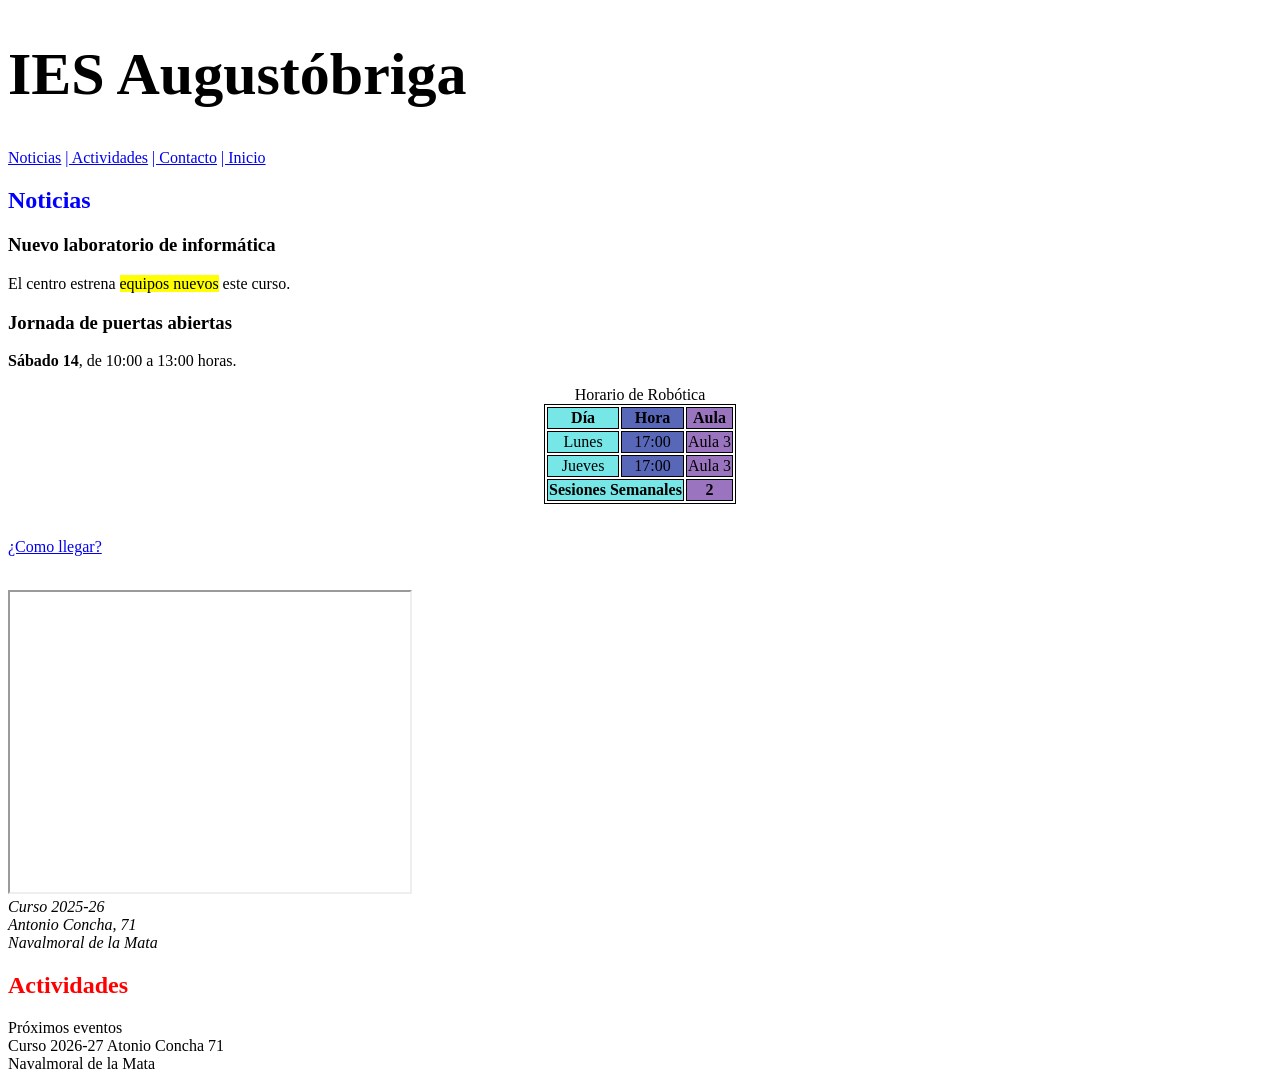
<file: index.html>
<!DOCTYPE html>
<html lang="es">

<head>
    <meta charset="UTF-8">
    <title>IES Augustóbriga</title>
    <meta name="desription" content="Página web del IES Augustóbriga" />
    <link rel="stylesheet" href="css/estilos.css" />
</head>

<body>
    <header>
        <h1>IES Augustóbriga</h1>
    </header>
    <nav>
        <a href="#noticias">Noticias</a>
        <a href="#actividades">| Actividades</a>
        <a href="/contactos/formcontacto.html" target="_self" title="Contacto">| Contacto</a>
        <a href="index.html" target="_self" title="Inicio">| Inicio</a>
    </nav>
    <main>
        <section id="noticias">
            <h2>Noticias</h2>
            <article id="noticia1" class="noticia">
                <h3>Nuevo laboratorio de informática</h3>
                <p>El centro estrena <mark>equipos nuevos</mark> este curso.</p>
            </article>
            <article id="noticia2" class="noticia">
                <h3>Jornada de puertas abiertas</h3>
                <p><strong>Sábado 14</strong>, de 10:00 a 13:00 horas.</p>
            </article>
        </section>
        <table class="tabla">
            <caption>Horario de Robótica</caption>
            <thead>
                <tr>
                    <th class="dia">Día</th>
                    <th class="hora">Hora</th>
                    <th class="aula">Aula</th>
                </tr>
            </thead>
            <tbody>
                <tr>
                    <td class="dia">Lunes</td>
                    <td class="hora">17:00</td>
                    <td class="aula">Aula 3</td>
                </tr>
                <tr>
                    <td class="dia">Jueves</td>
                    <td class="hora">17:00</td>
                    <td class="aula">Aula 3</td>
                </tr>
            </tbody>
            <tfoot>
                <tr>
                    <th class="dia" colspan="2">Sesiones Semanales</th>
                    <th class="aula">2</th>
                </tr>
            </tfoot>
        </table>
        <br>
        <section id="como-llegar">
            <p><a href="https://iesaugustobriga.educarex.es/" target="mapa">¿Como llegar?</a></p>
            <br>
            <iframe name="mapa" height="300" width="400"></iframe>
        </section>
        
        <footer>
            <address>Curso 2025-26 <br> Antonio Concha, 71 <br>Navalmoral de la Mata</address>
        </footer>

        <section id="actividades">
            <h2>Actividades</h2>
        </section>
    </main>
    <aside>Próximos eventos</aside>
    <footer>Curso 2026-27 Atonio Concha 71<br> Navalmoral de la Mata</footer>

</body>

</html>
</file>
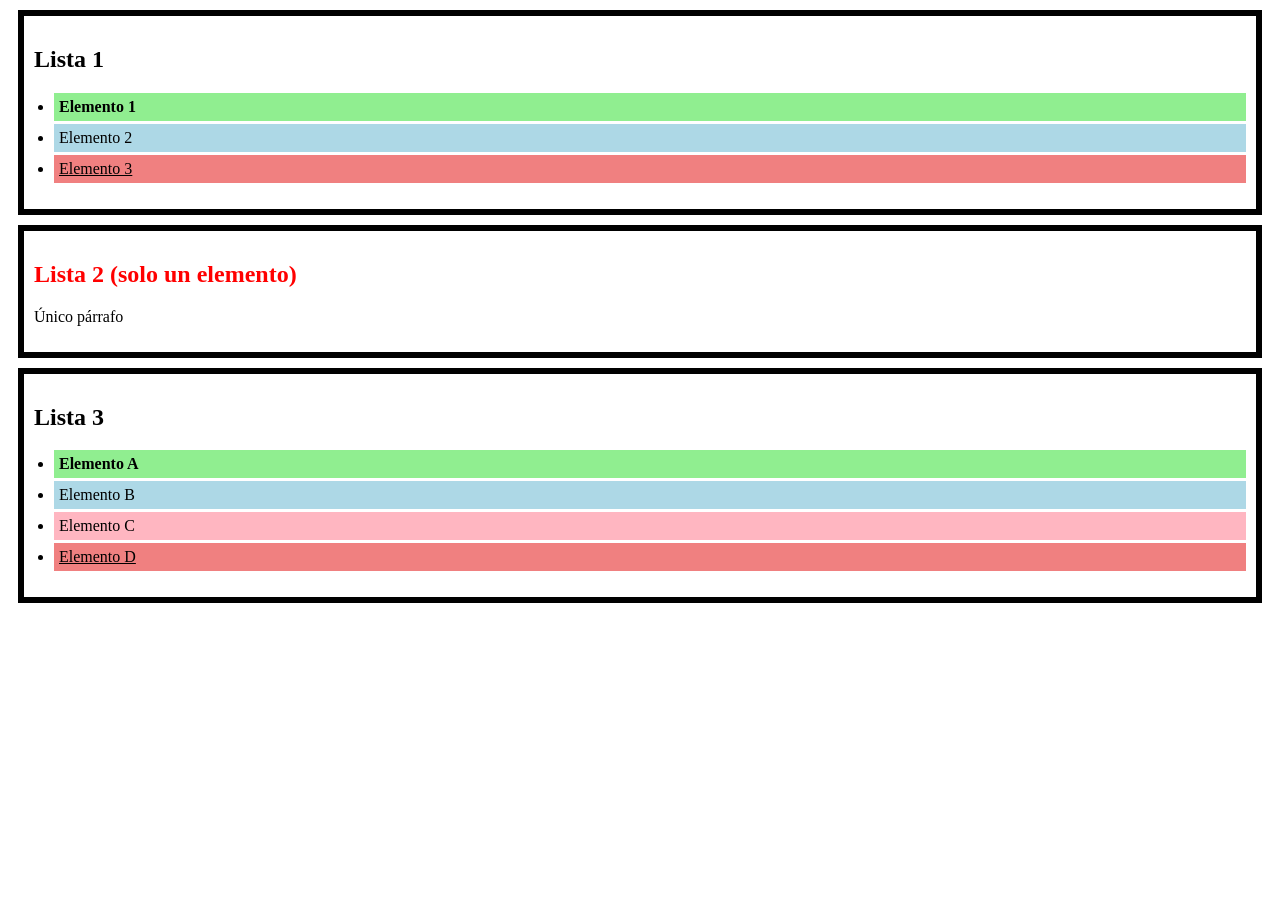
<file: ejemplo_pseudoclases.html>
<!DOCTYPE html>
<html lang="es">
<head>
    <meta charset="UTF-8">
    <meta name="viewport" content="width=device-width, initial-scale=1.0">
    <title>Pseudoclases CSS</title>
    <link rel="stylesheet" href="css/pseudoclases.css">
</head>
<body>
    <div>
        <h2>Lista 1</h2>
        <ul>
            <li>Elemento 1</li> <!-- first-child -->
            <li>Elemento 2</li> <!-- nth-child(2) y not(first/last) -->
            <li>Elemento 3</li> <!-- last-child -->
        </ul>
    </div>

    <div>
        <h2>Lista 2 (solo un elemento)</h2>
        <p>Único párrafo</p> <!-- only-child -->
    </div>

    <div>
        <h2>Lista 3</h2>
        <ul>
            <li>Elemento A</li> <!-- first-child -->
            <li>Elemento B</li> <!-- nth-child(2) y not(first/last) -->
            <li>Elemento C</li> <!-- nth-child(3) -->
            <li>Elemento D</li> <!-- not(first/last) -->
        </ul>
    </div>
</body>
</html>
</file>
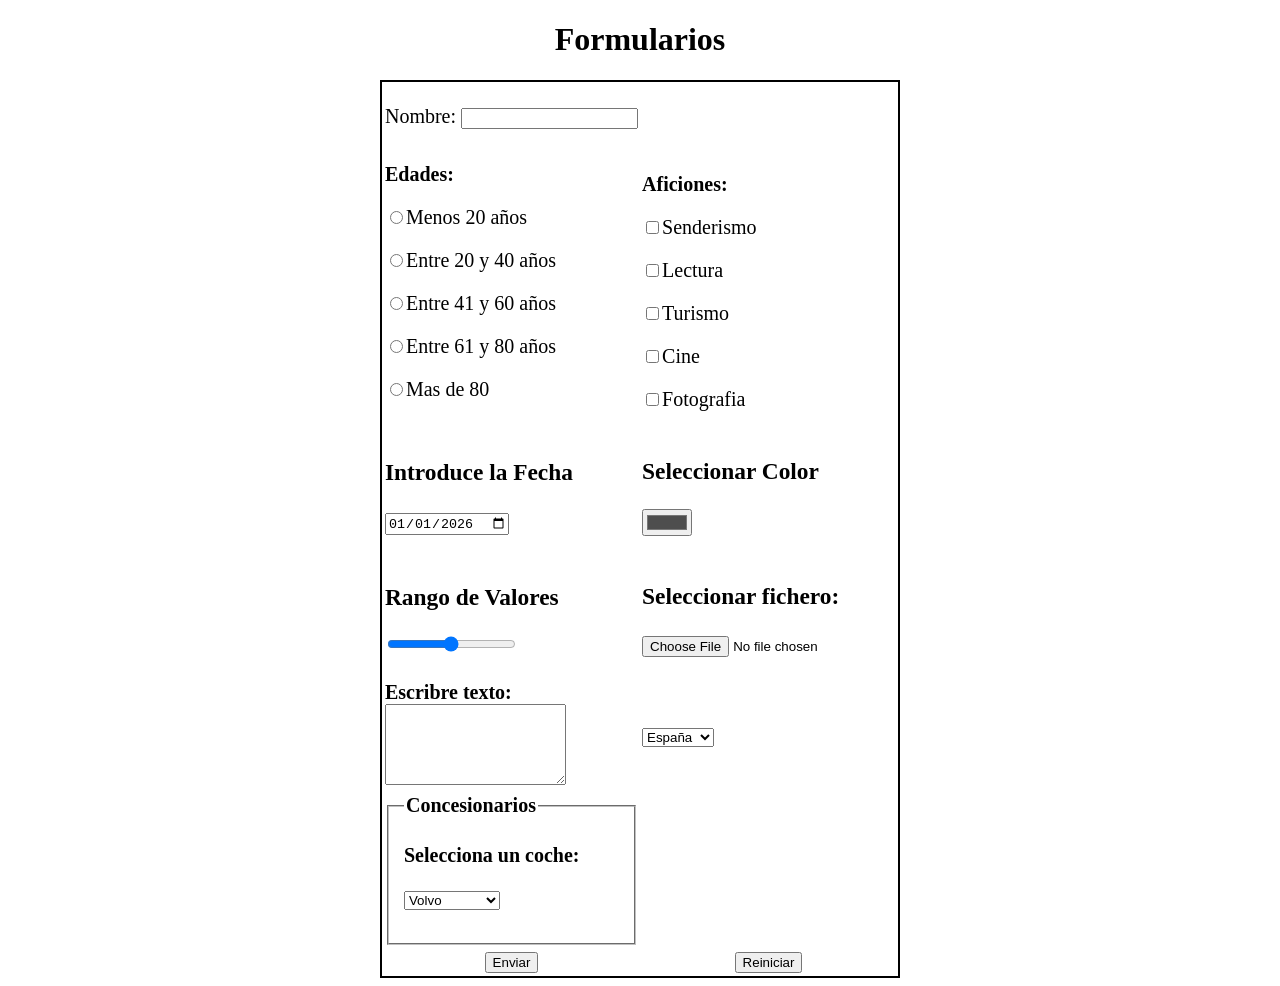
<file: ejemploformulario.html>
<!doctype html>
<html lang="en">
  <head>
    <meta charset="UTF-8" />
    <meta name="viewport" content="width=device-width, initial-scale=1.0" />
    <title>Document</title>
  </head>
  <body>
    <h1 style="text-align: center">Formularios</h1>
    <table
      style="
        border: 2px solid black;
        font-size: 20px;
        margin-left: auto;
        margin-right: auto;
      "
    >
      <form
        action="manejador.html"
        enctype="multipart/form-data"
        method="post"
        name="formtipos"
        id="formularios"
      ></form>
      <tr>
        <td>
          <p>
            <label for="nombre">Nombre: </label>
            <input type="text" name="nombre" maxlength="15" />
          </p>
        </td>
      </tr>
      <tr>
        <td>
          <strong>Edades:</strong>
          <p>
            <label>
              <input
                type="radio"
                name="etapa"
                id="menos20"
                value="joven"
              />Menos 20 años
            </label>
          </p>
          <p>
            <label>
              <input type="radio" name="etapa" id="20y40" value="adulto" />Entre
              20 y 40 años
            </label>
          </p>
          <p>
            <label>
              <input type="radio" name="etapa" id="41y60" value="maduro" />Entre
              41 y 60 años
            </label>
          </p>
          <p>
            <label>
              <input
                type="radio"
                name="etapa"
                id="61y80"
                value="anciano"
              />Entre 61 y 80 años
            </label>
          </p>
          <p>
            <label>
              <input type="radio" name="etapa" id="mas80" value="cadaver" />Mas
              de 80
            </label>
          </p>
        </td>
        <td>
          <p>
            <strong>Aficiones:</strong>
          </p>
          <p>
            <label for="andarin">
              <input
                type="checkbox"
                name="andar"
                id="andarin"
                value="si"
                form="formularios"
              />Senderismo
            </label>
          </p>
          <p>
            <label for="lector">
              <input
                type="checkbox"
                name="leer"
                id="lector"
                value="si"
                form="formularios"
              />Lectura
            </label>
          </p>
          <p>
            <label for="turista">
              <input
                type="checkbox"
                name="turismo"
                id="turista"
                value="si"
                form="formularios"
              />Turismo
            </label>
          </p>
          <p>
            <label for="cinefilo">
              <input
                type="checkbox"
                name="cine"
                id="cinefilo"
                value="si"
                form="formularios"
              />Cine
            </label>
          </p>
          <p>
            <label for="fotografo">
              <input
                type="checkbox"
                name="fotografia"
                id="fotografo"
                value="si"
                form="formularios"
              />Fotografia
            </label>
          </p>
        </td>
      </tr>
      <tr>
        <td>
          <h3>Introduce la Fecha</h3>
          <p>
            <label for="fecha">
              <input type="date" name="fecha" id="fecha" value="2026-01-01" />
            </label>
          </p>
        </td>
        <td>
          <h3>Seleccionar Color</h3>
          <p>
            <input type="color" name="colorido" id="color" value="#4e4e4e" />
          </p>
        </td>
      </tr>
      <tr>
        <td>
          <h3>Rango de Valores</h3>
          <p>
            <input
              type="range"
              name="valoresrango"
              id="rango"
              value="50"
              min="0"
              max="100"
              step="10"
              list="tickmarks"
            />
          </p>
        </td>
        <td>
          <h3>Seleccionar fichero:</h3>
          <p>
            <input
              type="file"
              name="fichero"
              id="fichero"
              accept=".pdf,.doc,.docx"
            />
          </p>
        </td>
      </tr>
      <tr>
        <td>
          <label for="micajatexto"><strong>Escribre texto:</strong></label>
          <br />
          <textarea
            name="cajatexto"
            id="micajatexto"
            rows="5"
            cols="20"
          ></textarea>
        </td>
        <td>
          <select name="pais" id="paises">
            <option value="es">España</option>
            <option value="pt">Portugal</option>
            <option value="fr">Francia</option>
          </select>
        </td>
      </tr>
      <tr>
        <td>
          <fieldset>
            <legend><strong>Concesionarios</strong></legend>
            <p>
              <label for="coches"><strong>Selecciona un coche: </strong></label>
            </p>
            <p>
              <select name="selcoches" id="coches">
                <optgroup label="Berlinas">
                  <option value="1B">Volvo</option>
                  <option value="2B">Mercedes</option>
                  <option value="3B">Audi</option>
                </optgroup>
                <optgroup label="Suv">
                  <option value="1S">Toyota</option>
                  <option value="2S">Renault</option>
                  <option value="3S">Mazda</option>
                </optgroup>
              </select>
            </p>
          </fieldset>
        </td>
      </tr>
      <tr>
        <td id="boton1" style="text-align: center">
          <input type="submit" value="Enviar" id="enviar" form="formularios" />
        </td>
        <td id="boton2" style="text-align: center">
          <input
            type="reset"
            value="Reiniciar"
            id="reiniciar"
            form="formularios"
          />
        </td>
      </tr>
    </table>
  </body>
</html>
</file>
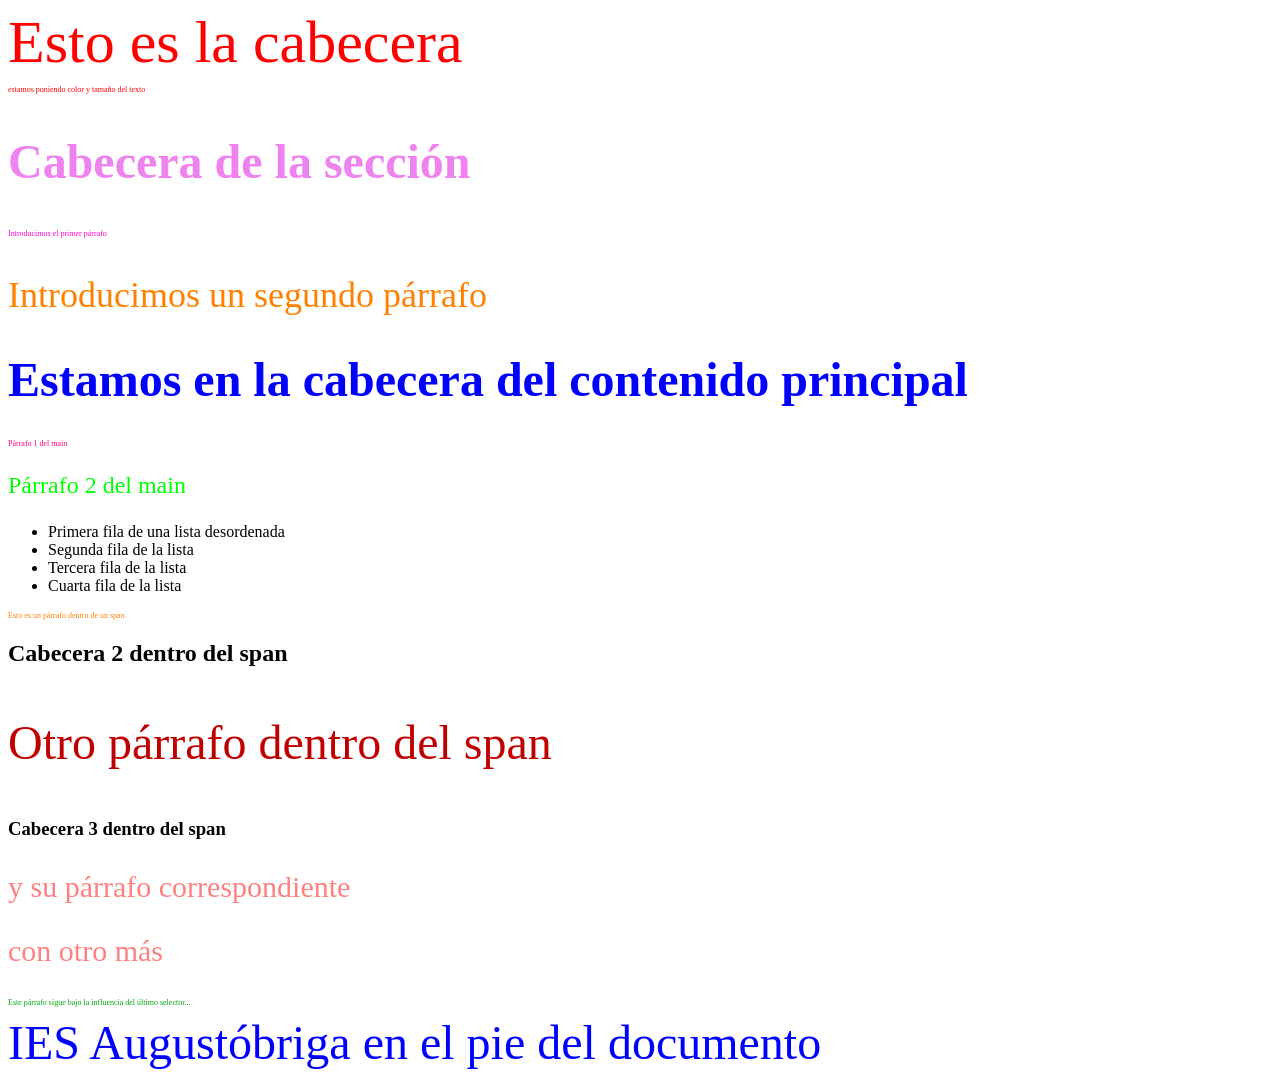
<file: ejercicioscss.html>
<!DOCTYPE html>
<html lang="en">
<head>
    <meta charset="UTF-8">
    <meta name="viewport" content="width=device-width, initial-scale=1.0">
    <title>Ejemplo CSS</title>
    <link rel="stylesheet" href="/css/ejercicioscss.css">
</head>
<body>
    <body>
    <header>Esto es la cabecera
        <p name="pcabecera">estamos poniendo color y tamaño del texto</p>
    </header>

    <section class="fondoazul">
        <h1 id="cabeceraprincipal">Cabecera de la sección</h1>
        <div>
            <p name="p sen cillo">Introducimos el primer párrafo</p>
        </div>
        <p>Introducimos un segundo párrafo</p>
    </section>

    <main class="fondoazul">
        <h1>Estamos en la cabecera del contenido principal</h1>
        <p name="pmain">Párrafo 1 del main</p>
        <p>Párrafo 2 del main</p>
        <ul>
            <li>Primera fila de una lista desordenada</li>
            <li>Segunda fila de la lista</li>
            <li>Tercera fila de la lista</li>
            <li>Cuarta fila de la lista</li>
        </ul>
        <span>
            <p name="pspan">Esto es un párrafo dentro de un span</p>
            <h2>Cabecera 2 dentro del span</h2>
            <p>Otro párrafo dentro del span</p>
            <h3>Cabecera 3 dentro del span</h3>
            <p>y su párrafo correspondiente</p>
            <p>con otro más</p>
        </span>
        <p name="pfinal">Este párrafo sigue bajo la influencia del último selector...</p>
    </main>

    <footer>IES Augustóbriga en el pie del documento</footer>
    
</body>
</body>
</html>
</file>
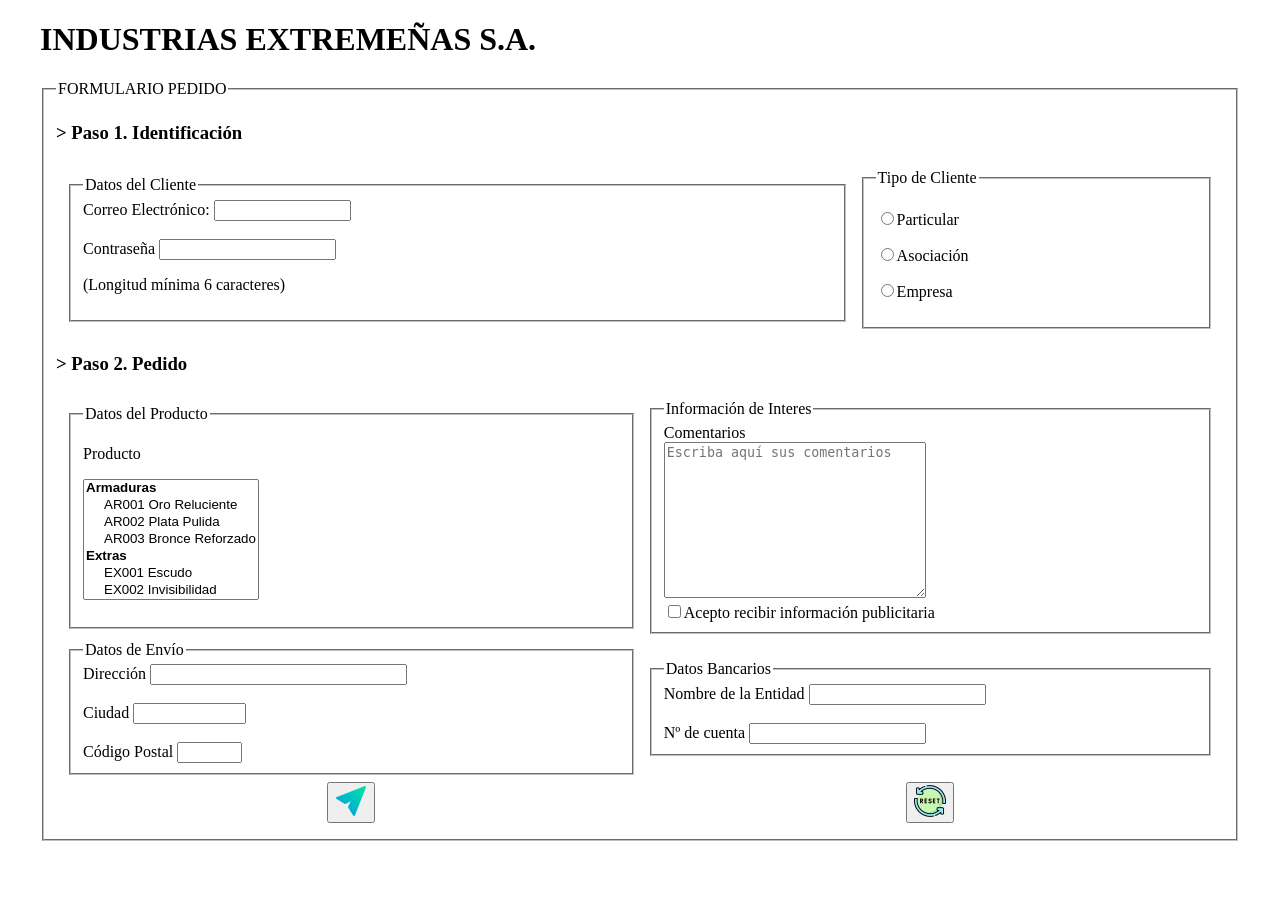
<file: Formulariomario.html>
<!doctype html>
<html lang="en">
  <head>
    <meta charset="UTF-8" />
    <meta name="viewport" content="width=device-width, initial-scale=1.0" />
    <title>Document</title>
  </head>
  <style>
    body {
      margin: 20px 40px;
    }

    table {
      width: 100%;
      border-collapse: separate;
      border-spacing: 10px 5px;
    }
  </style>
  <body>
    <h1>INDUSTRIAS EXTREMEÑAS S.A.</h1>
    <form action="formulario">
      <fieldset>
        <legend>FORMULARIO PEDIDO</legend>
        <h3><strong> > Paso 1. Identificación</strong></h3>
        <table>
          <tr>
            <td>
              <fieldset>
                <legend>Datos del Cliente</legend>
                <label for="correo">Correo Electrónico:</label>
                <input type="email" id="correo" name="correo" size="15" />
                <br />
                <br />
                <label for="password">Contraseña</label>
                <input
                  type="password"
                  name="password"
                  id="password"
                  minlength="6"
                />
                <p>(Longitud mínima 6 caracteres)</p>
              </fieldset>
            </td>
            <td>
              <fieldset>
                <legend>Tipo de Cliente</legend>
                <p>
                  <label for="particular">
                    <input
                      type="radio"
                      name="particular"
                      id="particular"
                    />Particular
                  </label>
                </p>
                <p>
                  <label for="asociacion">
                    <input
                      type="radio"
                      name="asociacion"
                      id="asociacion"
                    />Asociación
                  </label>
                </p>
                <p>
                  <label for="empresa">
                    <input type="radio" name="empresa" id="empresa" />Empresa
                  </label>
                </p>
              </fieldset>
            </td>
          </tr>
        </table>
        <h3><strong> > Paso 2. Pedido</strong></h3>
        <table>
          <tr>
            <td>
              <fieldset>
                <legend>Datos del Producto</legend>
                <p><label for="productos">Producto</label></p>
                <p>
                  <select name="prods" id="prods" size="7">
                    <optgroup label="Armaduras">
                      <option value="AR001">AR001 Oro Reluciente</option>
                      <option value="AR002">AR002 Plata Pulida</option>
                      <option value="AR003">AR003 Bronce Reforzado</option>
                    </optgroup>
                    <optgroup label="Extras">
                      <option value="EX001">EX001 Escudo</option>
                      <option value="EX002">EX002 Invisibilidad</option>
                    </optgroup>
                  </select>
                </p>
              </fieldset>
            </td>
            <td>
              <fieldset>
                <legend>Información de Interes</legend>
                <label for="comment">Comentarios</label>
                <br />
                <textarea
                  name="comment"
                  id=""
                  cols="30"
                  rows="10"
                  placeholder="Escriba aquí sus comentarios"
                ></textarea>
                <br />
                <label for="publi">
                  <input type="checkbox" name="publi" id="publi" />Acepto
                  recibir información publicitaria
                </label>
              </fieldset>
            </td>
          </tr>
          <tr>
            <td>
              <fieldset>
                <legend>Datos de Envío</legend>
                <label for="address">Dirección</label>
                <input type="text" name="address" id="address" size="30" />
                <br />
                <br />
                <label for="city">Ciudad</label>
                <input type="text" name="city" id="city" size="12" />
                <br />
                <br />
                <label for="cp">Código Postal</label>
                <input type="text" name="cp" id="cp" size="6" />
              </fieldset>
            </td>
            <td>
              <fieldset>
                <legend>Datos Bancarios</legend>
                <label for="entidad">Nombre de la Entidad</label>
                <input type="text" name="entidad" id="entidad" />
                <br />
                <br />
                <label for="cuenta">Nº de cuenta</label>
                <input type="text" name="cuenta" id="cuenta" />
              </fieldset>
            </td>
          </tr>
          <tr>
            <td id="boton1" style="text-align: center">
              <button type="submit">
                <img src="/imagenes/enviar.png" alt="enviar" />
              </button>
            </td>
            <td id="boton2" style="text-align: center">
              <button type="reset">
                <img src="/imagenes/reiniciar.png" alt="enviar" />
              </button>
            </td>
          </tr>
        </table>
      </fieldset>
    </form>
  </body>
</html>
</file>
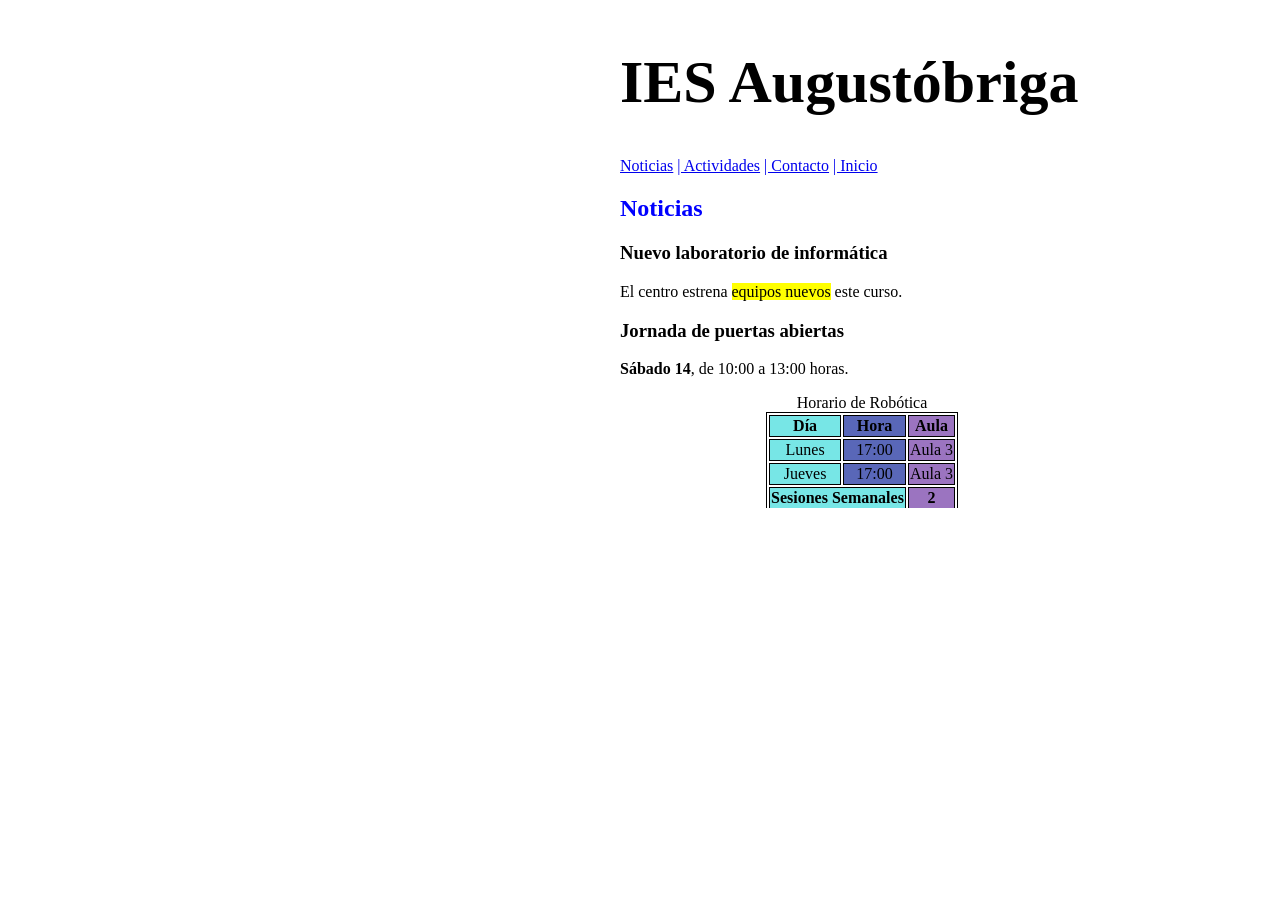
<file: iframe.html>
<!DOCTYPE html>
<html lang="en">
<head>
    <meta charset="UTF-8">
    <meta name="viewport" content="width=device-width, initial-scale=1.0">
    <title>Iframe ejemplo</title>
</head>
<body>
    <iframe src="https://www.google.com/maps/embed?pb=!1m14!1m12!1m3!1d6525.307243581437!2d-5.537600259329209!3d39.89370378384093!2m3!1f0!2f0!3f0!3m2!1i1024!2i768!4f13.1!5e0!3m2!1ses!2ses!4v1792568604570!5m2!1ses!2ses" width="600" height="450" style="border:0;" allowfullscreen="" loading="lazy" referrerpolicy="strict-origin-when-cross-origin"></iframe>
    <iframe src="index.html" width="500" height="500" frameborder="0"></iframe>
</body>
</html>
</file>
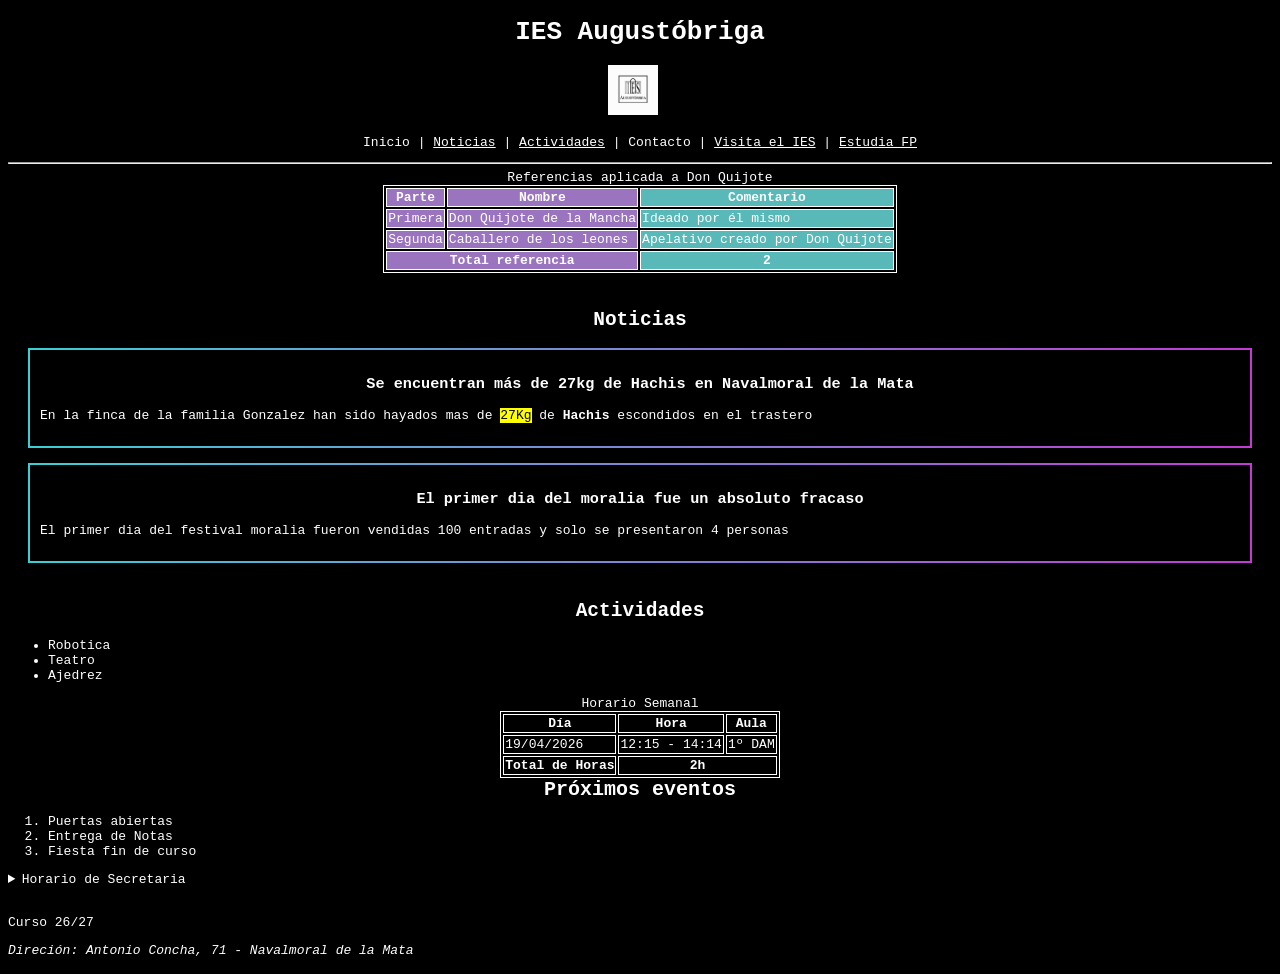
<file: indexamazing.html>
<!DOCTYPE html>
<html lang="es">
<head>
    <meta charset="UTF-8">
    <title>IES Augustóbriga</title>
    <meta name="description" content="Página Web del IES Augustóbriga">
    <link rel="stylesheet" href="css/Test.css">
</head>
<body>
    <div id="cabecera">
        <header><h1>IES Augustóbriga</h1></header>
        <img src="/imagenes/logo.png" alt="logo" id="logo">
        <nav>Inicio | <a href="#noticias">Noticias</a> | <a href="#actividades">Actividades</a> | Contacto | <a href="https://iesaugustobriga.educarex.es/" target="_blank" title="Visita el IES Augustóbriga">Visita el IES</a> | <a href="https://www.educarex.es/fp.html" target="_blank" title="Portal Educacion"> Estudia FP</a></nav>
        <hr id="barranav">
    </div>
    <main>
        <table class="tabla">
            <caption> Referencias aplicada a Don Quijote</caption>
            <colgroup>
                <col class="datos" span="2">
                <col class="total">
            </colgroup>
            <thead>
                <tr>
                    <th>Parte</th>
                    <th>Nombre</th>
                    <th>Comentario</th>
                </tr>
            </thead>
            <tbody>
                <tr>
                    <td>Primera</td>
                    <td>Don Quijote de la Mancha</td>
                    <td>Ideado por él mismo</td>
                </tr>
                <tr>
                    <td>Segunda</td>
                    <td>Caballero de los leones</td>
                    <td>Apelativo creado por Don Quijote</td>
                </tr>
            </tbody>
            <tfoot>
                <tr>
                    <th colspan="2">Total referencia</th>
                    <th>2</th>
                </tr>
            </tfoot>
        </table>
        <section id="noticias">
            <h2>Noticias</h2>
            <div class="noticia" id="noticia1">
                <h3>Se encuentran más de 27kg de Hachis en Navalmoral de la Mata</h3>
                <p>En la finca de la familia Gonzalez han sido hayados mas de <mark>27Kg</mark> de <strong>Hachis</strong> escondidos en el trastero</p>
            </div>
            <br>
            <div class="noticia" id="noticia2">
                <h3>El primer dia del moralia fue un absoluto fracaso</h3>
                <p>El primer dia del festival moralia fueron vendidas 100 entradas y solo se presentaron 4 personas</p>
            </div>
        </section>
        <section id="actividades">
            <h2>Actividades</h2>
            <ul>
                <li>Robotica</li>
                <li>Teatro</li>
                <li>Ajedrez</li>
            </ul>
        </section>
        <table class="tabla">
            <caption>Horario Semanal</caption>
            <thead>
                <tr>
                    <th>Día</th>
                    <th>Hora</th>
                    <th>Aula</th>
                </tr>
            </thead>
            <tbody>
                <tr>
                    <td>19/04/2026</td>
                    <td>12:15 - 14:14</td>
                    <td>1º DAM</td>
                </tr>
            </tbody>
            <tfoot>
                <tr>
                    <th>Total de Horas</th>
                    <th colspan="2">2h</th>
                </tr>
            </tfoot>
        </table>
    </main>
    <aside id="eventos">Próximos eventos</aside>
        <ol>
            <li>Puertas abiertas</li>
            <li>Entrega de Notas</li>
            <li>Fiesta fin de curso</li>
        </ol>
    <details>
        <summary>Horario de Secretaria</summary>
        <p>Lunes a Viernes | 9:00 - 14:00</p>
    </details>
    <br>
    <footer>
        <p>Curso 26/27</p>
        <p><em>Direción: Antonio Concha, 71 - Navalmoral de la Mata</em></p>
    </footer>
</body>
</html>
</file>
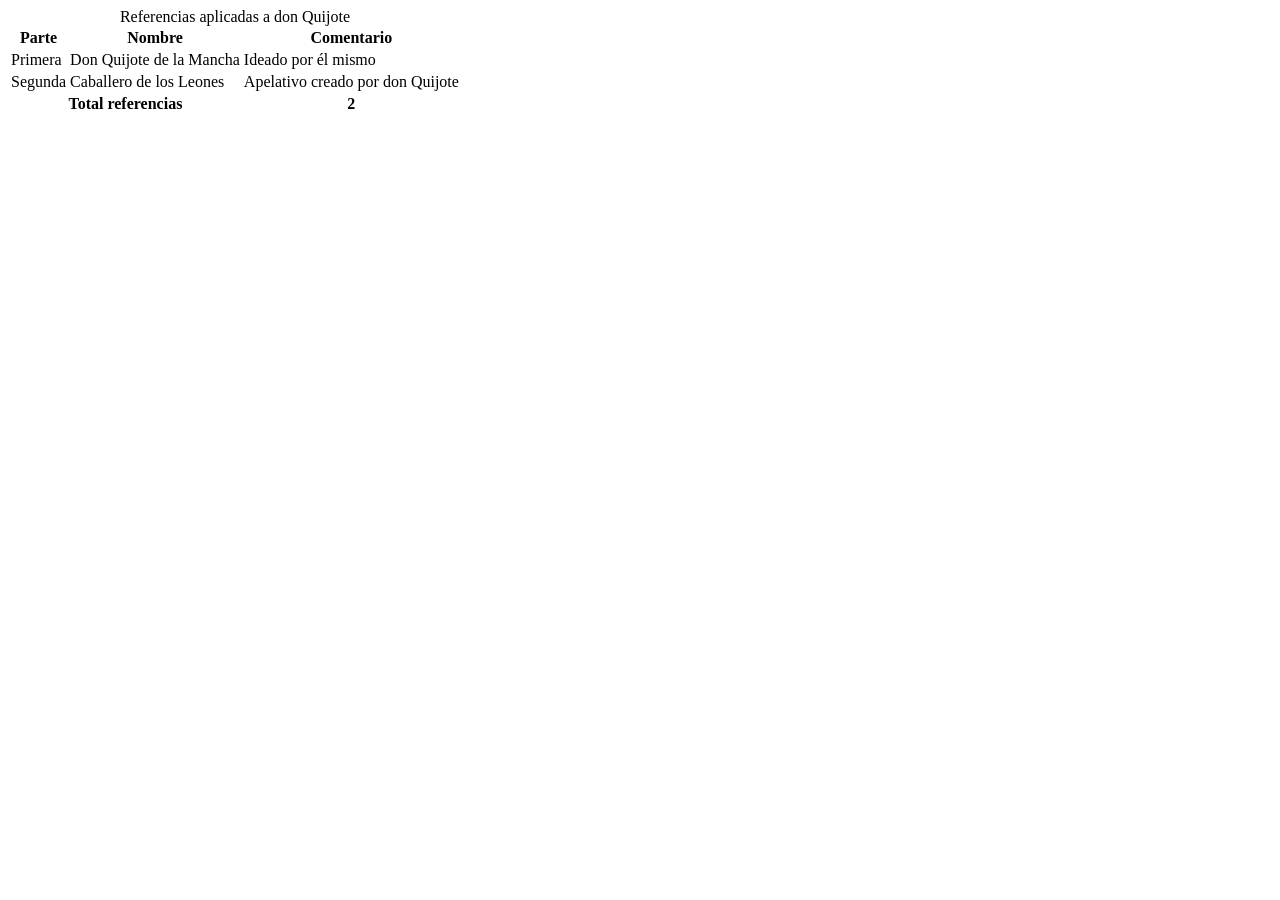
<file: pruebatabla.html>
<!DOCTYPE html>
<html lang="en">
<head>
    <meta charset="UTF-8">
    <meta name="viewport" content="width=device-width, initial-scale=1.0">
    <title>Prueba Tabla</title>
</head>
<body>
    <table>
        <caption>Referencias aplicadas a don Quijote</caption>
        <colgroup>
            <col>
            <col span="2">
        </colgroup>
        <thead>
            <tr>
                <th>Parte</th>
                <th>Nombre</th>
                <th>Comentario</th>
            </tr>
        </thead>
        <tbody>
            <tr>
                <td>Primera</td>
                <td>Don Quijote de la Mancha</td>
                <td>Ideado por él mismo</td>
            </tr>
            <tr>
                <td>Segunda</td>
                <td>Caballero de los Leones</td>
                <td>Apelativo creado por don Quijote</td>
            </tr>
        </tbody>
        <tfoot>
            <tr>
                <th colspan="2">Total referencias</th>
                <th>2</th>
            </tr>
</body>
</html>
</file>
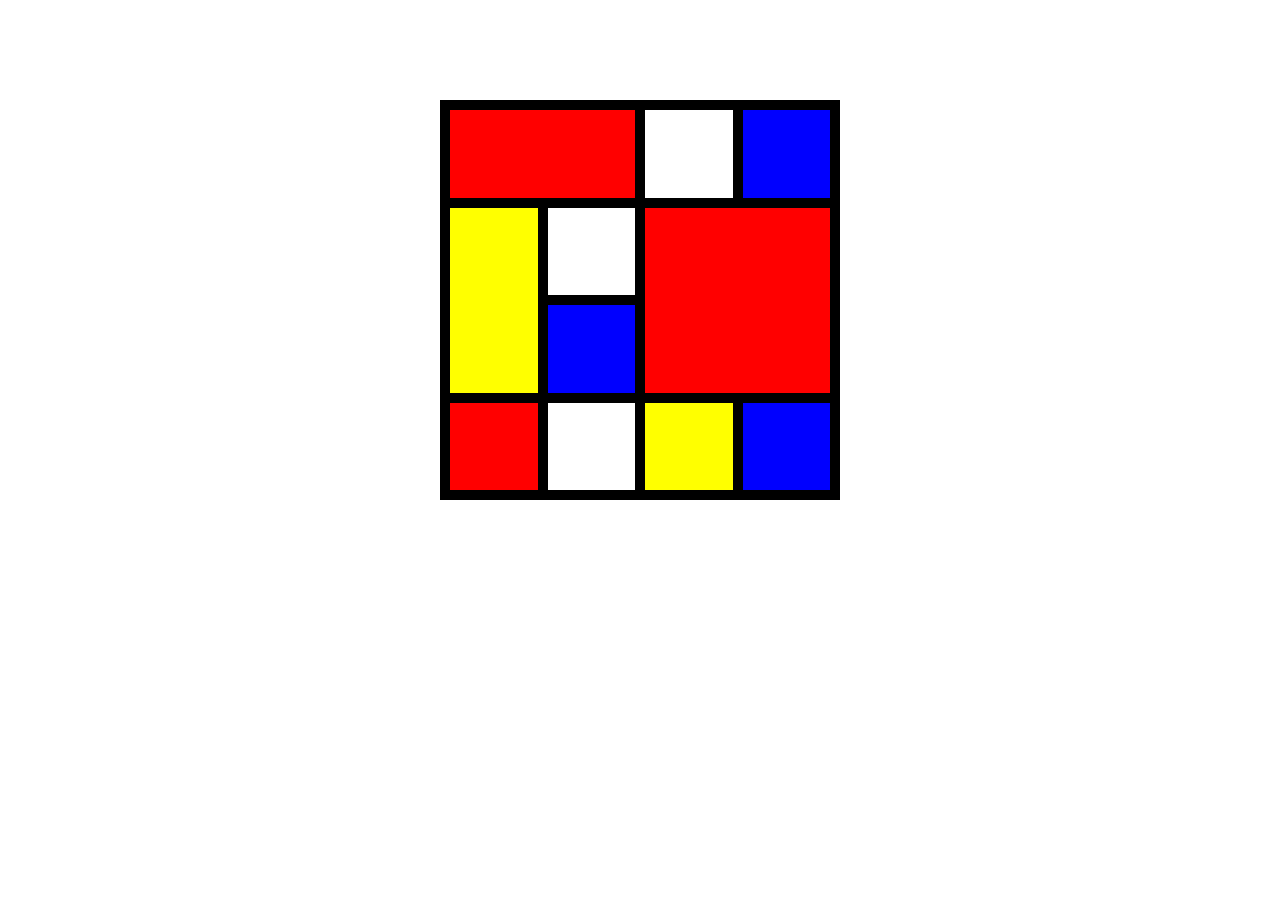
<file: tablacolores.html>
<!DOCTYPE html>
<html lang="en">
<head>
    <meta charset="UTF-8">
    <meta name="viewport" content="width=device-width, initial-scale=1.0">
    <title>Document</title>
    <link rel="stylesheet" href="/css/estilocolores.css">
</head>
<body>
    <table>
        <tbody>
            <tr>
                <td class="rojo" colspan="2"></td>
                <td class="blanco"></td>
                <td class="azul"></td>

            </tr>
             <tr>
                <td rowspan="2" class="amarillo"></td>
                <td class="blanco"></td>
                <td class="rojo" rowspan="2" colspan="2"></td>
            </tr>
            <tr>
                <td class="azul"></td>
            </tr>
            <tr>
                <td class="rojo"></td>
                <td class="blanco"></td>
                <td class="amarillo"></td>
                <td class="azul"></td>
            </tr>
        </tbody>
    </table>
</body>
</html>
</file>
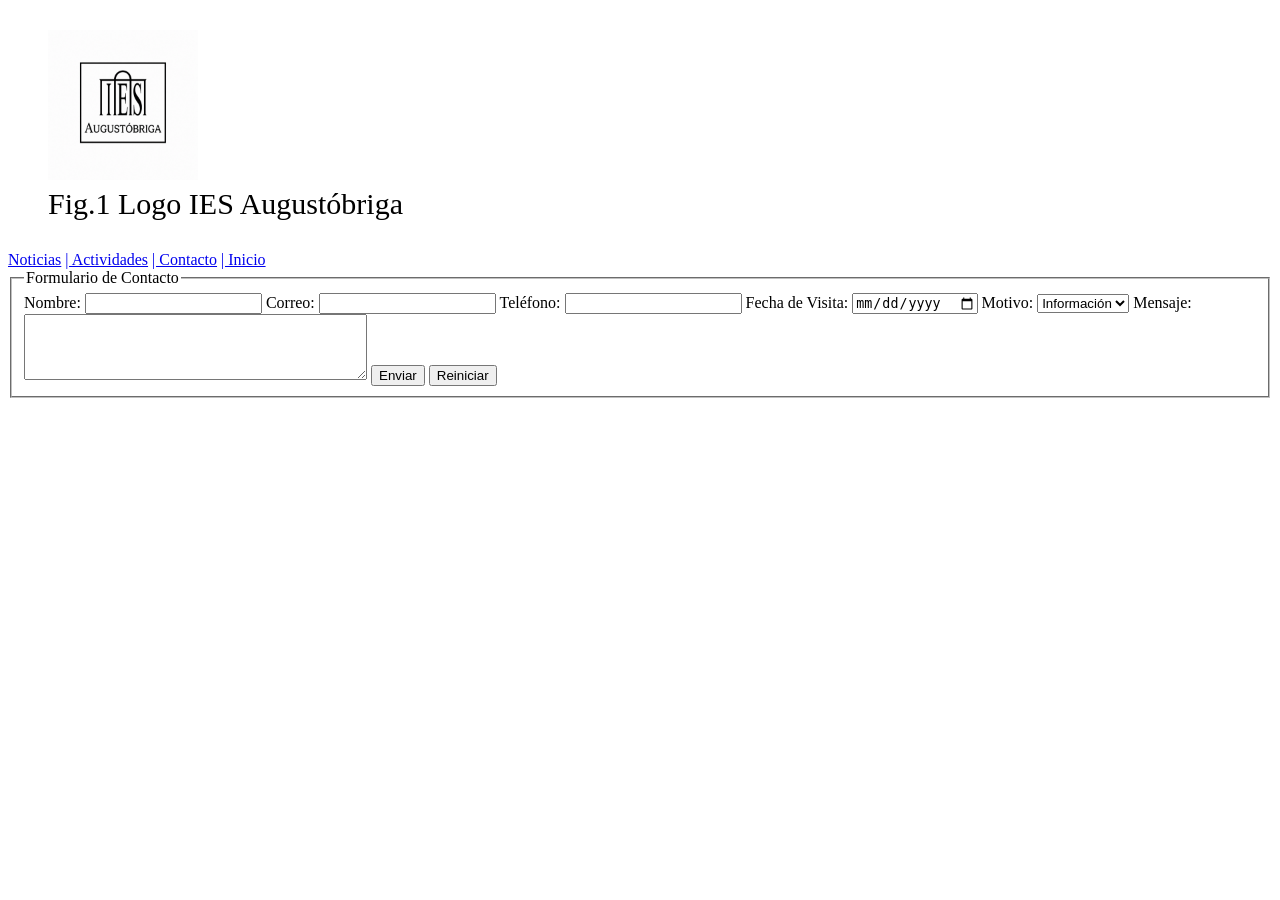
<file: contactos/formcontacto.html>
<!DOCTYPE html>
<html lang="en">
<head>
    <meta charset="UTF-8">
    <meta name="viewport" content="width=device-width, initial-scale=1.0">
    <title>Formulario de Contacto</title>
    <link rel="stylesheet" href="/css/estilos.css">
</head>
<body>
    <header>
        <figure>
            <img src="/imagenes/logo.png" width="150" height="150" alt="logo Augustóbriga">
            <figcaption>Fig.1 Logo IES Augustóbriga</figcaption>
        </figure>
    </header>
        <nav>
        <a href="#noticias">Noticias</a>
        <a href="#actividades">| Actividades</a>
        <a href="contactos/formcontacto.html" target="_blank" title="Contacto">| Contacto</a>
        <a href="/index.html" target="_self" title="Inicio">| Inicio</a>
    </nav>
    <main>
        <section id="contacto">
            <form action="procesar.php" method="post">
                <fieldset>
                    <legend>Formulario de Contacto</legend>
                    <label for="nombre">Nombre:</label>
                    <input type="text" name="nombre" id="nombre" required>
                    <label for="correo">Correo:</label>
                    <input type="email" name="correo" id="correo" required>
                    <label for="telf">Teléfono:</label>
                    <input type="tel" name="telf" id="telf">
                    <label for="fecha">Fecha de Visita:</label>
                    <input type="date" name="fecha" id="fecha">
                    <label for="motivo">Motivo:</label>
                    <select name="motivo" id="motivo">
                        <option value="info">Información</option>
                        <option value="matricula">Matricula</option>
                        <option value="otros">Otros</option>
                    </select>
                    <label for="mensaje">Mensaje:</label>
                    <textarea name="mensaje" id="mensaje" rows="4" cols="40"></textarea>
                    <button type="submit">Enviar</button>
                    <button type="reset">Reiniciar</button>
                </fieldset>
            </form>
        </section>
    </main>
</body>
</html>
</file>
<file: css/estilos.css>
header{
    font-size: 30px;
}

h2{
    color: red;
}

#noticias h2{
    color: blue;
}

.tabla,th,td{
    border: 1px solid;
    margin-left: auto;
    margin-right: auto;
    text-align: center;
}

.aula{
    background-color: rgb(155, 116, 192) ;
}

.dia{
    background-color: rgb(119, 230, 230);
}

.hora{
    background-color: rgb(89, 103, 184) ;
}
</file>
<file: css/pseudoclases.css>
/* Estilo base para todos los elementos */
        div {
            margin: 10px;
            padding: 10px;
            border: 6px solid black;
        }

        ul {
            padding-left: 20px;
        }

        li {
            padding: 5px;
            margin: 3px 0;
        }

        /* :nth-child(valor) → selecciona el hijo según posición */
        li:nth-child(2) {
            background-color: lightblue;
        }

        li:nth-child(3) {
            background-color: lightpink;
        }

        /* :first-child → primer hijo */
        li:first-child {
            font-weight: bold;
            background-color: lightgreen;
        }

        /* :last-child → último hijo */
        li:last-child {
            text-decoration: underline;
            background-color: lightcoral;
        }

        /* :only-child → único hijo */
        p:only-child {
            color: white;
            background-color: purple;
            padding: 5px;
        }

        div:nth-child(2) h2{
            color: red;
        }

        /* :not(selector) → selecciona todo lo que no coincide con selector 
        li:not(:first-child):not(:last-child) {
            background-color: lightgray;
        }
        */
</file>
<file: css/ejercicioscss.css>
header {
    font-size: 60px;
    color: #ff0000;
}

h1, footer {
    font-size: 48px;
    color: #0000ff;
}

section p {
    font-size: 36px;
    color: #ff8000;
}

main p {
    font-size: 24px;
    color: #00ff00;
}

h2 + p {
    font-size: 48px;
    color:#c00000;
}

h3 ~ p {
    font-size: 30px;
    color: #ff8080;
}

.fondoazul{
    background-color: rgb(255, 255, 255);
}

#cabeceraprincipal{
    color: violet;
}

p[name]{ /* Le da los atributos a todos los p con el atributo name dando igual el nombre de name */
    font-size: 8px;
}

p[name="pcabecera"]{ /* Le da los atributos a todos los p con el atributo name que tengan el nombre pcabecera */
    color: red;
}

p[name~="sen"]{ /* Le da los atributos a todos los p con el atributo name que contengan en el nombre sen de manera suelta */
    color: rgb(255, 0, 212);
}

p[name*="ma"]{ /* Le da los atributos a todos los p con el atributo name que contengan en el nombre ma */
    color: rgb(255, 0, 119);
}

p[name^="pf"]{ /* Le da los atributos a todos los p con el atributo name que su noombre empiece por pf */
    color: rgb(255, 0, 119);
    color: rgb(0, 165, 8);
}

p[name$="an"]{ /* Le da los atributos a todos los p con el atributo name que su noombre empiece por an */
    color: #ff8000;
}
</file>
<file: css/Test.css>
a{
    color: inherit;
    transition: font-size 0.3s ease, text-shadow 0.3s ease; 
}

a:visited{
    color: inherit;
}

a:hover{
    font-size: 15px;
    text-shadow: 0px 0px 20px rgba(255, 255, 255, 0.8);
}

#cabecera{
    text-align: center;
}

h1,h2,h3{
    text-align: center;
}

body{
    font-family: monospace;
    background-color: black;
    color: white;
}

#noticias{
    padding: 20px;
}

.noticia{
    border-style: solid;
    border-width: 2px;
    border-radius: 5px;
    border-image: linear-gradient(to right, #3acfd5 0%, #c33ad5 100%) 1;
    transition: transform 0.3s ease, box-shadow 0.3s ease; 
    padding: 10px;
}

.noticia:hover{
    transform: scale(1.05); 
    box-shadow: 0px 0px 20px rgba(52, 152, 219, 0.8);
}

#eventos{
    font-weight: bold;
    font-size: 20px;
    text-align: center;
}

#barranav{
    margin-top: 12px;
}

#logo{
    display: flex;
    margin-bottom: 20px;
    margin-left: 47.5%;
    width: 50px;
    height: 50px;
}

.tabla,th,td{
    border: 1px solid white;
    margin-left: auto;
    margin-right: auto;
}

.datos{
    background-color: rgb(155, 116, 192) ;
}

.total{
    background-color: rgb(89, 184, 184) ;
}
</file>
<file: css/estilocolores.css>
table{
    background-color: black;
    margin: auto;
    width: 400px;
    height: 400px;
    border-spacing: 10px;
    margin-top: 100px;
}

.rojo{
    background-color: red;
}

.blanco{
    background-color: white;
}

.amarillo{
    background-color: yellow;
}

.azul{
    background-color: blue;
}

table:hover{
    animation-name: spin;
    animation-duration: 4000ms;
    animation-iteration-count: infinite;
    animation-timing-function: linear;
}

@keyframes spin {
    from {transform:rotate(0deg);}
    to {transform:rotate(360deg);}
}
</file>
